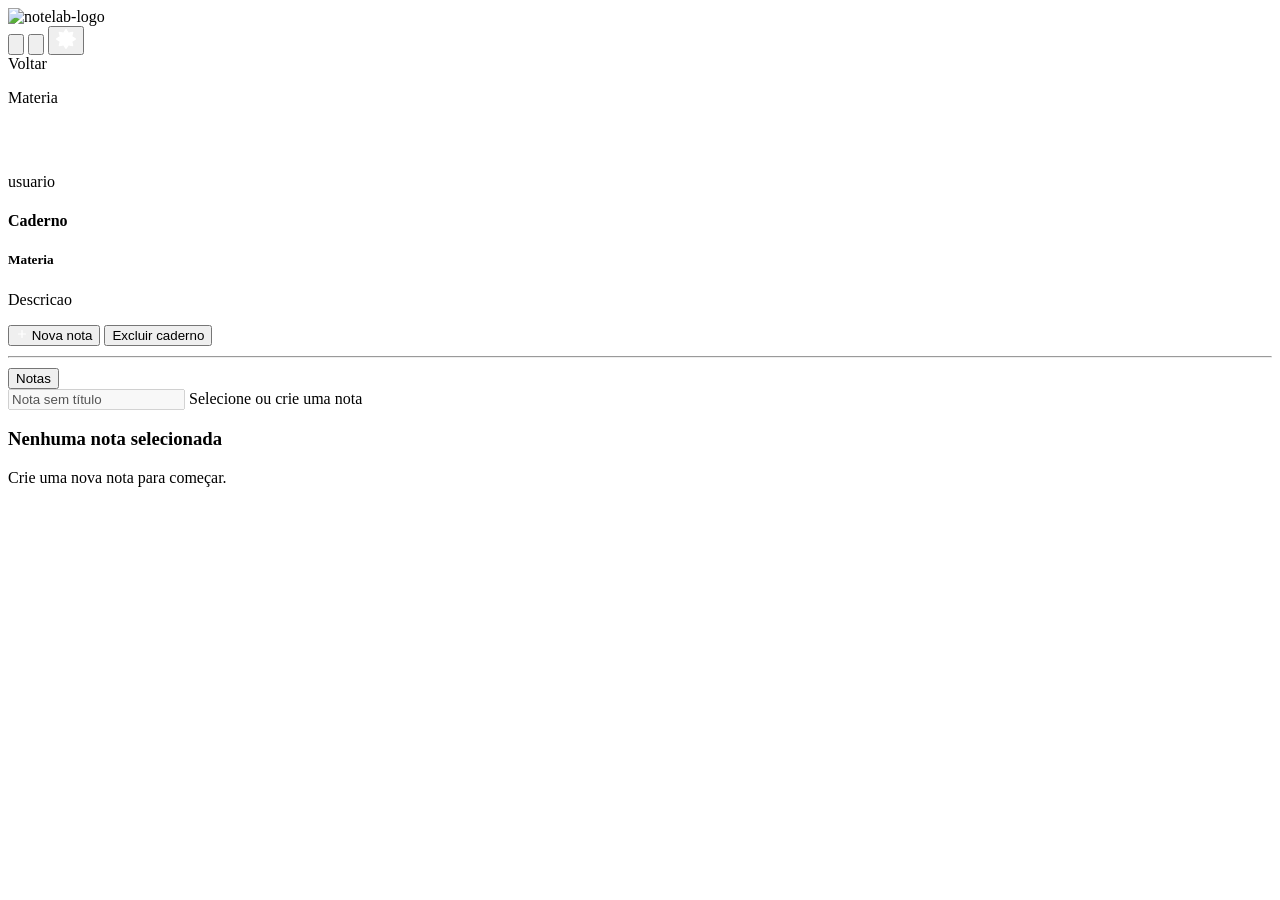
<file: backend/src/main/resources/templates/cadernoNotas.html>
<!DOCTYPE html>
<html lang="pt-br" xmlns:th="http://thymeleaf.org">

<head>
    <meta charset="UTF-8">
    <meta name="viewport" content="width=device-width, initial-scale=1.0">
    <link rel="stylesheet" th:href="@{/reset.css}">
    <link rel="stylesheet" th:href="@{/home.css}">
    <link rel="stylesheet" th:href="@{/homeCaderno.css}">
    <link rel="stylesheet" th:href="@{/cadernoNotas.css}">
    <title th:text="${caderno.name}">Caderno</title>
</head>

<body class="notesPage" th:attr="data-caderno-id=${caderno.id}">
<header>
    <div class="logo">
        <a th:href="@{/home}">
            <img th:src="@{/img/logo.png}" alt="notelab-logo" class="imagemLogo" style="height: 35px;">
        </a>
    </div>
    <div class="iconesNav">
        <button id="btnSidebar">
            <svg xmlns="http://www.w3.org/2000/svg" viewBox="0 0 256 256" fill="currentColor">
                <path d="M216,40H40A16,16,0,0,0,24,56V200a16,16,0,0,0,16,16H216a16,16,0,0,0,16-16V56A16,16,0,0,0,216,40Zm0,160H88V56H216V200Z"/>
            </svg>
        </button>
        <button id="btnDarkmode">
            <svg xmlns="http://www.w3.org/2000/svg" viewBox="0 0 640 640">
                <path d="M320 64C178.6 64 64 178.6 64 320C64 461.4 178.6 576 320 576C388.8 576 451.3 548.8 497.3 504.6C504.6 497.6 506.7 486.7 502.6 477.5C498.5 468.3 488.9 462.6 478.8 463.4C473.9 463.8 469 464 464 464C362.4 464 280 381.6 280 280C280 207.9 321.5 145.4 382.1 115.2C391.2 110.7 396.4 100.9 395.2 90.8C394 80.7 386.6 72.5 376.7 70.3C358.4 66.2 339.4 64 320 64z"/>
            </svg>
        </button>
        <button id="sunDarkmode" class="sunDarkmode">
            <svg width="20" height="20" viewBox="0 0 20 20" fill="none" xmlns="http://www.w3.org/2000/svg">
                <path d="M9.99826 0.00347103C10.2899 0.00347103 10.5641 0.156196 10.7134 0.40958L12.6402 3.62374L16.2784 2.71086C16.5631 2.64144 16.8651 2.72475 17.07 2.92954C17.2748 3.13433 17.3581 3.43978 17.2887 3.72093L16.3756 7.35509L19.5938 9.2815C19.8438 9.43075 20 9.70496 20 9.99653C20 10.2881 19.8473 10.5623 19.5938 10.7116L16.3756 12.6414L17.2887 16.2756C17.3581 16.5602 17.2748 16.8622 17.07 17.067C16.8651 17.2718 16.5596 17.3586 16.2784 17.2891L12.6436 16.3763L10.7169 19.5939C10.5676 19.8438 10.2934 20 10.0017 20C9.71012 20 9.43586 19.8473 9.28658 19.5939L7.35636 16.3763L3.72158 17.2891C3.4369 17.3586 3.13834 17.2753 2.93005 17.0705C2.72175 16.8657 2.63843 16.5602 2.70786 16.2756L3.61743 12.6414L0.402708 10.715C0.152751 10.5623 0 10.2916 0 10C0 9.70844 0.152751 9.43422 0.40618 9.28497L3.6209 7.35856L2.70786 3.72093C2.63843 3.43631 2.71828 2.1378 2.92658 2.92954C3.13487 2.72128 3.4369 2.64144 3.72158 2.71086L7.35636 3.62027L9.28311 0.406109L9.3456 0.315863C9.50182 0.118015 9.74136 0 9.99826 0V0.00347103Z" fill="white"/>
            </svg>
        </button>
    </div>
</header>

<main>
    <aside id="aside">
        <div class="barraDePesquisa">
            <a class="backLink" th:href="@{/matter/{id}(id=${matter.id})}">Voltar</a>
            <div class="matterPageTitle">
                <span class="corCardMateria" th:style="'background-color:' + ${matter.color}"></span>
                <p th:text="${matter.name}">Materia</p>
            </div>
        </div>
        <div class="profile">
            <svg width="30" height="30" viewBox="0 0 35 35" fill="none" xmlns="http://www.w3.org/2000/svg">
                <path d="M17.5 17.0625C21.1258 17.0625 24.0625 14.1258 24.0625 10.5C24.0625 6.87422 21.1258 3.9375 17.5 3.9375C13.8742 3.9375 10.9375 6.87422 10.9375 10.5C10.9375 14.1258 13.8742 17.0625 17.5 17.0625ZM15.8758 20.125C10.4891 20.125 6.125 24.4891 6.125 29.8758C6.125 30.7727 6.85234 31.5 7.74922 31.5H27.2508C28.1477 31.5 28.875 30.7727 28.875 29.8758C28.875 24.4891 24.5109 20.125 19.1242 20.125H15.8758Z"/>
            </svg>
            <p th:text="${username}">usuario</p>
        </div>
    </aside>

    <aside class="asideNotas" id="notesSidebar">
        <div class="containerHeader">
            <div class="titulo">
                <h4 th:text="${caderno.name}">Caderno</h4>
                <h5 th:text="${matter.name}">Materia</h5>
            </div>
            <p class="cadernoDescription" th:text="${caderno.description}">Descricao</p>
            <div class="btnDiv">
                <button class="btn btnNotas" id="btnNovaNota" type="button">
                    <svg xmlns="http://www.w3.org/2000/svg" viewBox="0 0 640 640" style="height: 12px; fill: #fff; margin: 0;">
                        <path d="M352 128C352 110.3 337.7 96 320 96C302.3 96 288 110.3 288 128L288 288L128 288C110.3 288 96 302.3 96 320C96 337.7 110.3 352 128 352L288 352L288 512C288 529.7 302.3 544 320 544C337.7 544 352 529.7 352 512L352 352L512 352C529.7 352 544 337.7 544 320C544 302.3 529.7 288 512 288L352 288L352 128z"/>
                    </svg>
                    Nova nota
                </button>
                <button class="deleteCadernoTextButton deleteCadernoButton" type="button" th:attr="data-caderno-id=${caderno.id}">
                    Excluir caderno
                </button>
            </div>
            <hr style="margin: 10px 0;">
            <div class="listaNotas" id="listaNotas"></div>
        </div>
    </aside>

    <div class="notesSidebarOverlay" id="notesSidebarOverlay" hidden></div>

    <section class="containerAberto">
        <button class="notesSidebarToggle" id="notesSidebarToggle" type="button" aria-controls="notesSidebar" aria-expanded="false">
            Notas
        </button>
        <div class="nota noteEditorShell">
            <div class="estilizacao">
                <span class="matterHeaderColor" th:style="'background-color:' + ${matter.color}"></span>
                <input id="noteTitle" class="noteTitleInput" type="text" value="Nota sem título" disabled>
                <span id="autosaveStatus" class="autosaveStatus">Selecione ou crie uma nota</span>
            </div>
            <p id="noteEditDate" class="noteEditDate" hidden></p>
            <div class="editorToolbar" aria-label="Ferramentas de edição" hidden>
                <button type="button" data-command="undo" title="Desfazer">↶</button>
                <button type="button" data-command="redo" title="Refazer">↷</button>
                <button type="button" data-command="bold" title="Negrito"><strong>B</strong></button>
                <button type="button" data-command="italic" title="Itálico"><em>I</em></button>
                <button type="button" data-command="formatBlock" data-value="h2" title="Título">H2</button>
                <button type="button" data-command="insertUnorderedList" title="Lista">•</button>
                <button type="button" data-command="insertOrderedList" title="Lista numerada">1.</button>
            </div>
            <div id="noteEditor" class="noteEditor" contenteditable="true" data-placeholder="Escreva sua nota..." hidden></div>
            <div id="emptyNotesState" class="emptyNotesState">
                <h3>Nenhuma nota selecionada</h3>
                <p>Crie uma nova nota para começar.</p>
            </div>
        </div>
    </section>
</main>

<script th:src="@{/script.js}" defer></script>
</body>
</html>
</file>
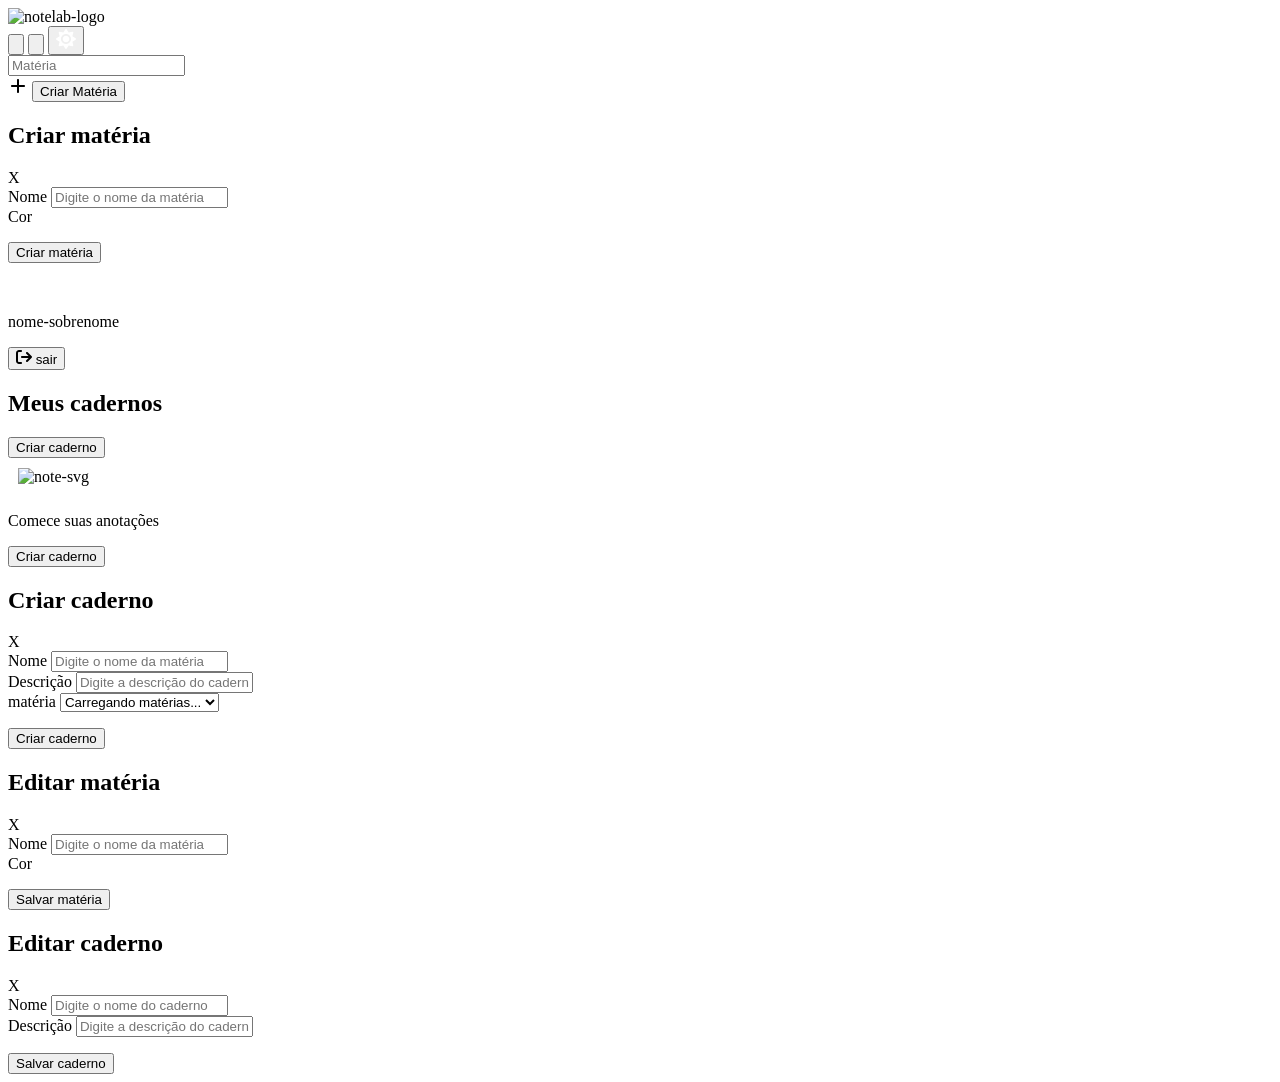
<file: backend/src/main/resources/templates/home.html>
<!DOCTYPE html>
<html lang="pt-br" xmlns:th="http://thymeleaf.org">

<head>
    <meta charset="UTF-8">
    <meta name="viewport" content="width=device-width, initial-scale=1.0">
    <link rel="stylesheet" th:href="@{/reset.css}">
    <link rel="stylesheet" th:href="@{/home.css}">
    <link rel="stylesheet" th:href="@{/homeCaderno.css}">
    <meta name="_csrf" th:content="${_csrf?.token}">
    <meta name="_csrf_header" th:content="${_csrf?.headerName}">
    <title>Home</title>
</head>
<body>
<header>
    <div class="logo">
        <img th:src="@{/img/logo.png}" alt="notelab-logo" class="imagemLogo" style="height: 35px;">
    </div>
    <div class="iconesNav">
        <button id="btnSidebar">
            <svg xmlns="http://www.w3.org/2000/svg" viewBox="0 0 256 256" fill="currentColor">
                <path
                        d="M216,40H40A16,16,0,0,0,24,56V200a16,16,0,0,0,16,16H216a16,16,0,0,0,16-16V56A16,16,0,0,0,216,40Zm0,160H88V56H216V200Z" />
            </svg>
        </button>



        <button id="btnDarkmode">
            <svg xmlns="http://www.w3.org/2000/svg" viewBox="0 0 640 640">
                <path
                        d="M320 64C178.6 64 64 178.6 64 320C64 461.4 178.6 576 320 576C388.8 576 451.3 548.8 497.3 504.6C504.6 497.6 506.7 486.7 502.6 477.5C498.5 468.3 488.9 462.6 478.8 463.4C473.9 463.8 469 464 464 464C362.4 464 280 381.6 280 280C280 207.9 321.5 145.4 382.1 115.2C391.2 110.7 396.4 100.9 395.2 90.8C394 80.7 386.6 72.5 376.7 70.3C358.4 66.2 339.4 64 320 64z" />
            </svg>
        </button>

        <button id="sunDarkmode" class="sunDarkmode">
            <svg width="20" height="20" viewBox="0 0 20 20" fill="none" xmlns="http://www.w3.org/2000/svg">
                <path
                        d="M9.99826 0.00347103C10.2899 0.00347103 10.5641 0.156196 10.7134 0.40958L12.6402 3.62374L16.2784 2.71086C16.5631 2.64144 16.8651 2.72475 17.07 2.92954C17.2748 3.13433 17.3581 3.43978 17.2887 3.72093L16.3756 7.35509L19.5938 9.2815C19.8438 9.43075 20 9.70496 20 9.99653C20 10.2881 19.8473 10.5623 19.5938 10.7116L16.3756 12.6414L17.2887 16.2756C17.3581 16.5602 17.2748 16.8622 17.07 17.067C16.8651 17.2718 16.5596 17.3586 16.2784 17.2891L12.6436 16.3763L10.7169 19.5939C10.5676 19.8438 10.2934 20 10.0017 20C9.71012 20 9.43586 19.8473 9.28658 19.5939L7.35636 16.3763L3.72158 17.2891C3.4369 17.3586 3.13834 17.2753 2.93005 17.0705C2.72175 16.8657 2.63843 16.5602 2.70786 16.2756L3.61743 12.6414L0.402708 10.715C0.152751 10.5623 0 10.2916 0 10C0 9.70844 0.152751 9.43422 0.40618 9.28497L3.6209 7.35856L2.70786 3.72093C2.63843 3.43631 2.71828 3.1378 2.92658 2.92954C3.13487 2.72128 3.4369 2.64144 3.72158 2.71086L7.35636 3.62027L9.28311 0.406109L9.3456 0.315863C9.50182 0.118015 9.74136 0 9.99826 0V0.00347103ZM9.99826 5.00174C7.23833 5.00174 4.99913 7.24054 4.99913 10C4.99913 12.7595 7.23833 14.9983 9.99826 14.9983C12.7582 14.9983 14.9974 12.7595 14.9974 10C14.9974 7.24054 12.7582 5.00174 9.99826 5.00174ZM9.99826 13.3322C8.15831 13.3322 6.66551 11.8396 6.66551 10C6.66551 8.16036 8.15831 6.66782 9.99826 6.66782C11.8382 6.66782 13.331 8.16036 13.331 10C13.331 11.8396 11.8382 13.3322 9.99826 13.3322Z"
                        fill="white" />
            </svg>
        </button>
    </div>
</header>
<main>
    <aside id="aside">
        <div class="barraDePesquisa">
            <div class="search">
                <input id="busca" type="text" placeholder="Matéria">
            </div>

            <div class="CriarMateria">
                <svg xmlns="http://www.w3.org/2000/svg" viewBox="0 0 640 640" data-modal="modalMateria"
                     class="openModal" style="height: 20px;">
                    <path
                            d="M352 128C352 110.3 337.7 96 320 96C302.3 96 288 110.3 288 128L288 288L128 288C110.3 288 96 302.3 96 320C96 337.7 110.3 352 128 352L288 352L288 512C288 529.7 302.3 544 320 544C337.7 544 352 529.7 352 512L352 352L512 352C529.7 352 544 337.7 544 320C544 302.3 529.7 288 512 288L352 288L352 128z" />
                </svg>
                <button data-modal="modalMateria" class="openModal btnMateria">
                    Criar Matéria
                </button>

                <!-- modal matéria -->

                <div id="modalMateria" class="modal">

                    <div class="modalContent">
                        <div class="modalHeader">
                            <h2>Criar matéria</h2>
                            <span class="close">X</span>

                        </div>

                        <div class="containerInput">
                            <label for="nomeMateria">Nome</label>
                            <input id="nomeMateria" type="text" placeholder="Digite o nome da matéria">
                        </div>

                        <div>
                            <label>Cor</label>
                            <div class="containerCores">
                                <span class="cores is-selected" data-color="#F43545" style="background-color: #F43545;"> </span>
                                <span class="cores" data-color="#FA8901" style="background-color: #FA8901;"> </span>
                                <span class="cores" data-color="#FAD717" style="background-color: #FAD717;"> </span>
                                <span class="cores" data-color="#00BA71" style="background-color: #00BA71;"> </span>
                                <span class="cores" data-color="#00C2DE" style="background-color: #00C2DE;"> </span>
                                <span class="cores" data-color="#00418D" style="background-color: #00418D;"> </span>
                                <span class="cores" data-color="#5F2879" style="background-color: #5F2879;"> </span>
                            </div>
                        </div>
                        <p class="formFeedback" data-feedback="matter"></p>
                        <button class="btn btnCriarMateria" type="button">Criar matéria</button>
                    </div>

                </div>
            </div>

            <div class="materias" id="listaMaterias"></div>

        </div>

        <div class="profile openModal" data-modal="modalPerfil">
            <svg width="30" height="30" viewBox="0 0 35 35" fill="none" xmlns="http://www.w3.org/2000/svg">
                <path
                        d="M17.5 17.0625C21.1258 17.0625 24.0625 14.1258 24.0625 10.5C24.0625 6.87422 21.1258 3.9375 17.5 3.9375C13.8742 3.9375 10.9375 6.87422 10.9375 10.5C10.9375 14.1258 13.8742 17.0625 17.5 17.0625ZM15.8758 20.125C10.4891 20.125 6.125 24.4891 6.125 29.8758C6.125 30.7727 6.85234 31.5 7.74922 31.5H27.2508C28.1477 31.5 28.875 30.7727 28.875 29.8758C28.875 24.4891 24.5109 20.125 19.1242 20.125H15.8758Z" />
            </svg>
            <p th:text="${username}">nome-sobrenome</p>
        </div>



        <!-- modal perfil -->

        <div id="modalPerfil" class="modalPerfil modal">
            <div class="modalSair">
                <form th:action="@{/logout}" method="post">
                    <button type="submit">
                        <svg width="16" height="14" viewBox="0 0 16 14" fill="#0000000" xmlns="http://www.w3.org/2000/svg">
                            <path
                                    d="M5.00024 2C5.5534 2 6.00029 1.55313 6.00029 1C6.00029 0.446875 5.5534 0 5.00024 0H3.00015C1.34382 0 0 1.34375 0 3V11C0 12.6562 1.34382 14 3.00015 14H5.00024C5.5534 14 6.00029 13.5531 6.00029 13C6.00029 12.4469 5.5534 12 5.00024 12H3.00015C2.44699 12 2.0001 11.5531 2.0001 11V3C2.0001 2.44687 2.44699 2 3.00015 2H5.00024ZM15.707 7.70625C16.0977 7.31563 16.0977 6.68125 15.707 6.29062L11.7068 2.29063C11.3162 1.9 10.6818 1.9 10.2911 2.29063C9.90048 2.68125 9.90048 3.31563 10.2911 3.70625L12.585 6H6.00029C5.44714 6 5.00024 6.44687 5.00024 7C5.00024 7.55313 5.44714 8 6.00029 8H12.585L10.2911 10.2937C9.90048 10.6844 9.90048 11.3188 10.2911 11.7094C10.6818 12.1 11.3162 12.1 11.7068 11.7094L15.707 7.70938V7.70625Z"
                                    fill="black" />
                        </svg>
                        sair
                    </button>
                </form>
            </div>
        </div>

    </aside>

    <section class="fullOpen">
        <div class="containerCaderno">
            <h2>Meus cadernos</h2>
            <div class="btnDiv">
                <button data-modal="modalCaderno" class="btn criarCaderno openModal" type="submit">Criar
                    caderno</button>
            </div>
        </div>
        <div class="ContainerCriarNota">
            <div class="criarNota">
                <img th:src="@{/img/book.svg}" alt="note-svg" style="height: 70px; margin: 10px;">
                <p>Comece suas anotações</p>
                <div class="btnDiv">
                    <button data-modal="modalCaderno" class="btn criarCaderno openModal" type="submit">Criar
                        caderno</button>
                </div>
            </div>
        </div>

        <div class="ContainerListaCaderno" id="listaCadernos" hidden></div>

        <!-- Modal caderno -->
        <div class="modal" id="modalCaderno">
            <div class="modalContentCaderno">
                <div class="modalHeader">
                    <h2>Criar caderno</h2>
                    <span class="close">X</span>
                </div>
                <div class="containerInput">
                    <label for="nomeCaderno">Nome</label>
                    <input id="nomeCaderno" type="text" placeholder="Digite o nome da matéria">
                </div>
                <div class="containerInput">
                    <label for="descricaoCaderno">Descrição</label>
                    <input id="descricaoCaderno" type="text" placeholder="Digite a descrição do caderno">
                </div>
                <div class="containerInput">
                    <label for="materias">matéria</label>
                    <select id="materias" name="">
                        <option value="">Carregando matérias...</option>
                    </select>
                </div>
                <p class="formFeedback" data-feedback="caderno"></p>
                <button class="btn criarCaderno btnCriarCaderno" type="button">Criar caderno</button>
            </div>
        </div>

        <div class="modal" id="modalEditarMateria">
            <div class="modalContent">
                <div class="modalHeader">
                    <h2>Editar matéria</h2>
                    <span class="close">X</span>
                </div>
                <div class="containerInput">
                    <label for="nomeEditarMateria">Nome</label>
                    <input id="nomeEditarMateria" type="text" placeholder="Digite o nome da matéria">
                </div>
                <div>
                    <label>Cor</label>
                    <div class="containerCores editMatterColors">
                        <span class="cores" data-edit-matter-color="#F43545" style="background-color: #F43545;"> </span>
                        <span class="cores" data-edit-matter-color="#FA8901" style="background-color: #FA8901;"> </span>
                        <span class="cores" data-edit-matter-color="#FAD717" style="background-color: #FAD717;"> </span>
                        <span class="cores" data-edit-matter-color="#00BA71" style="background-color: #00BA71;"> </span>
                        <span class="cores" data-edit-matter-color="#00C2DE" style="background-color: #00C2DE;"> </span>
                        <span class="cores" data-edit-matter-color="#00418D" style="background-color: #00418D;"> </span>
                        <span class="cores" data-edit-matter-color="#5F2879" style="background-color: #5F2879;"> </span>
                    </div>
                </div>
                <p class="formFeedback" data-feedback="editMatter"></p>
                <button class="btn btnSalvarMateria" type="button">Salvar matéria</button>
            </div>
        </div>

        <div class="modal" id="modalEditarCaderno">
            <div class="modalContentCaderno">
                <div class="modalHeader">
                    <h2>Editar caderno</h2>
                    <span class="close">X</span>
                </div>
                <div class="containerInput">
                    <label for="nomeEditarCaderno">Nome</label>
                    <input id="nomeEditarCaderno" type="text" placeholder="Digite o nome do caderno">
                </div>
                <div class="containerInput">
                    <label for="descricaoEditarCaderno">Descrição</label>
                    <input id="descricaoEditarCaderno" type="text" placeholder="Digite a descrição do caderno">
                </div>
                <p class="formFeedback" data-feedback="editCaderno"></p>
                <button class="btn btnSalvarCaderno" type="button">Salvar caderno</button>
            </div>
        </div>

    </section>
</main>
<script th:src="@{/script.js}" defer></script>
</body>

</html>
</file>
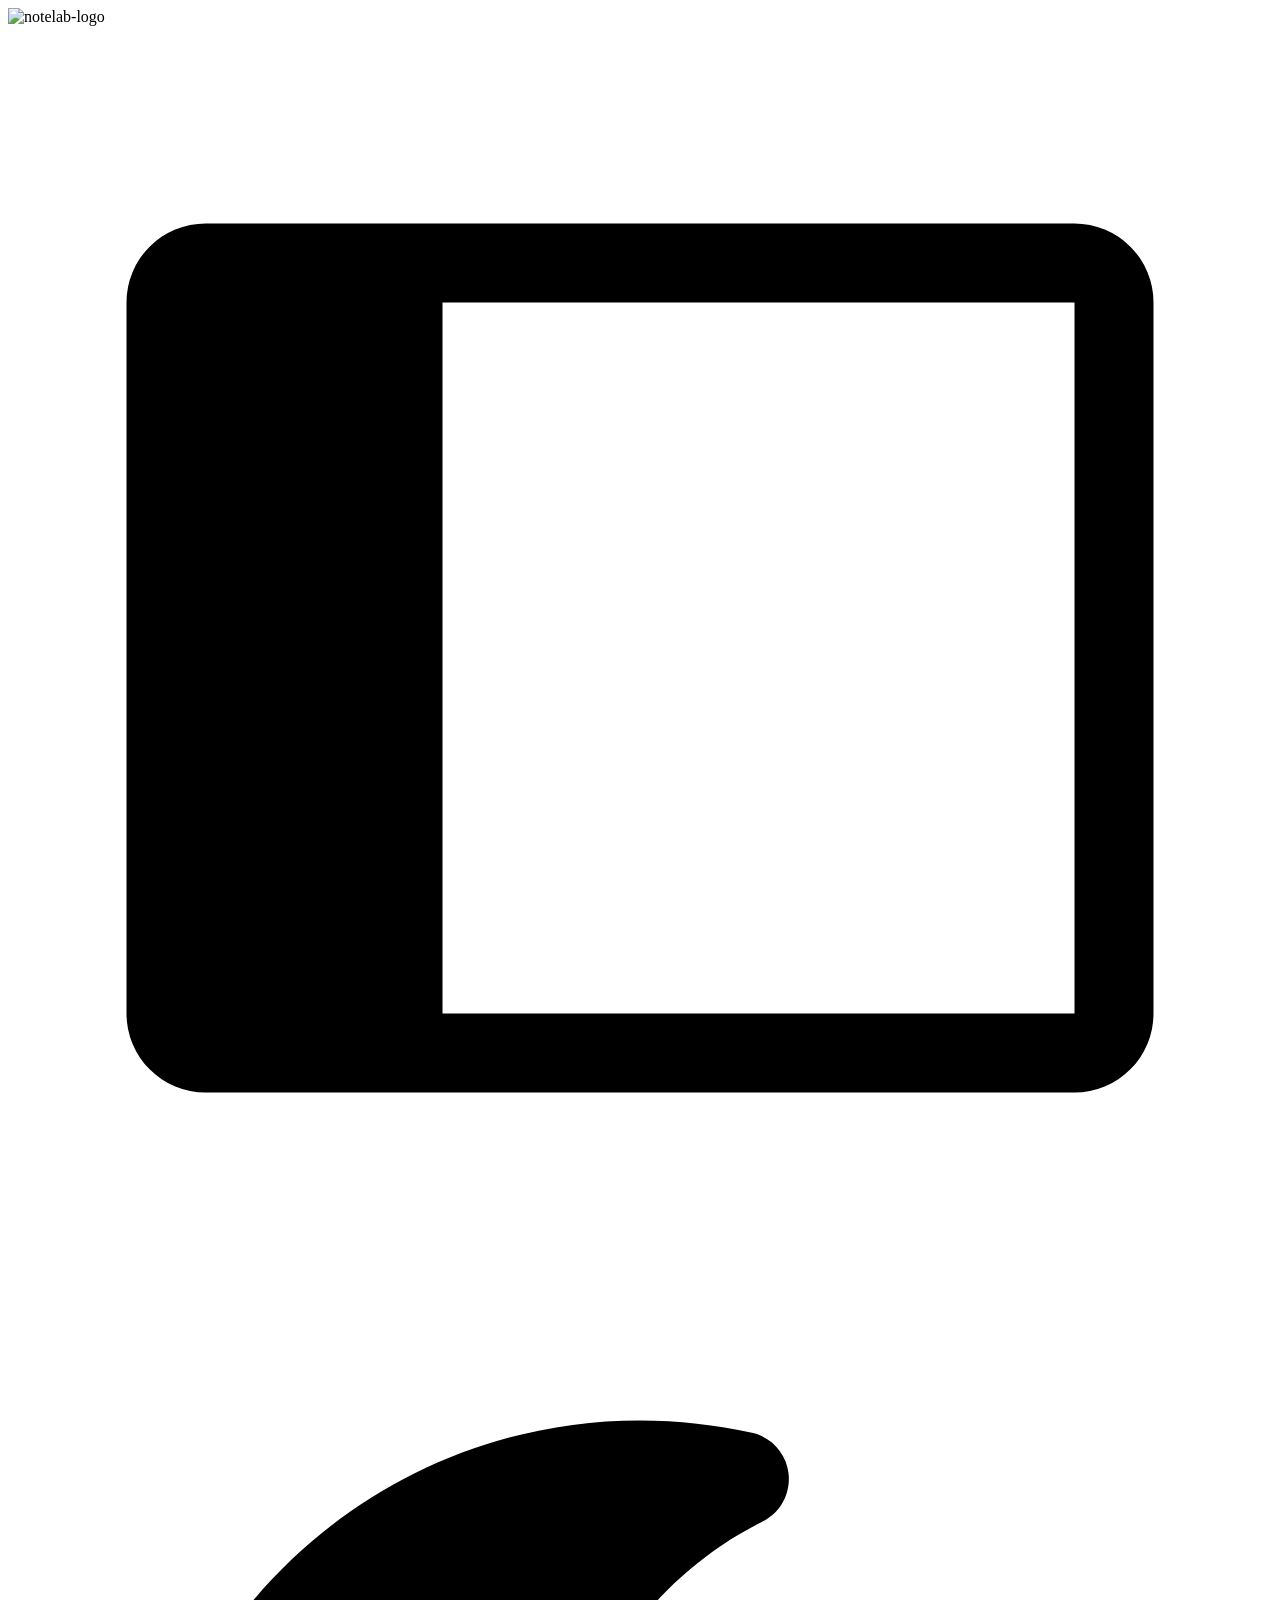
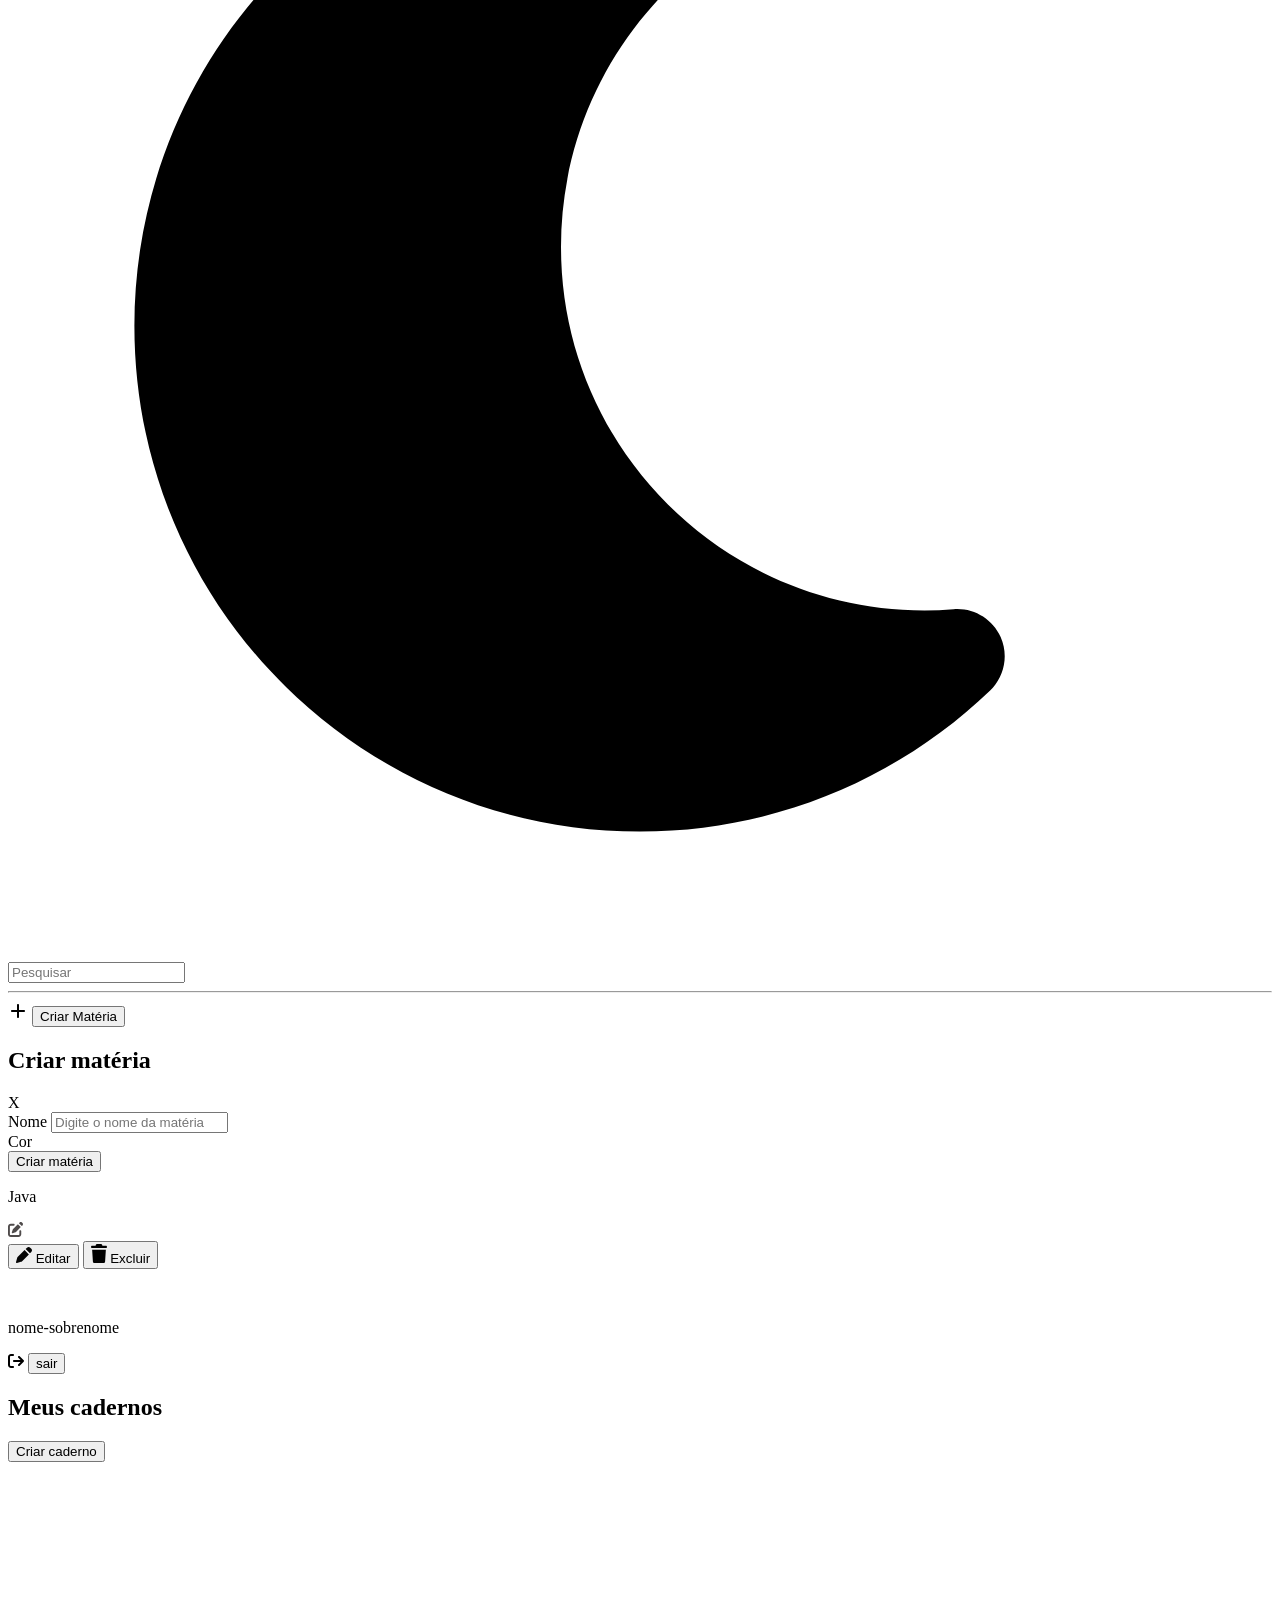
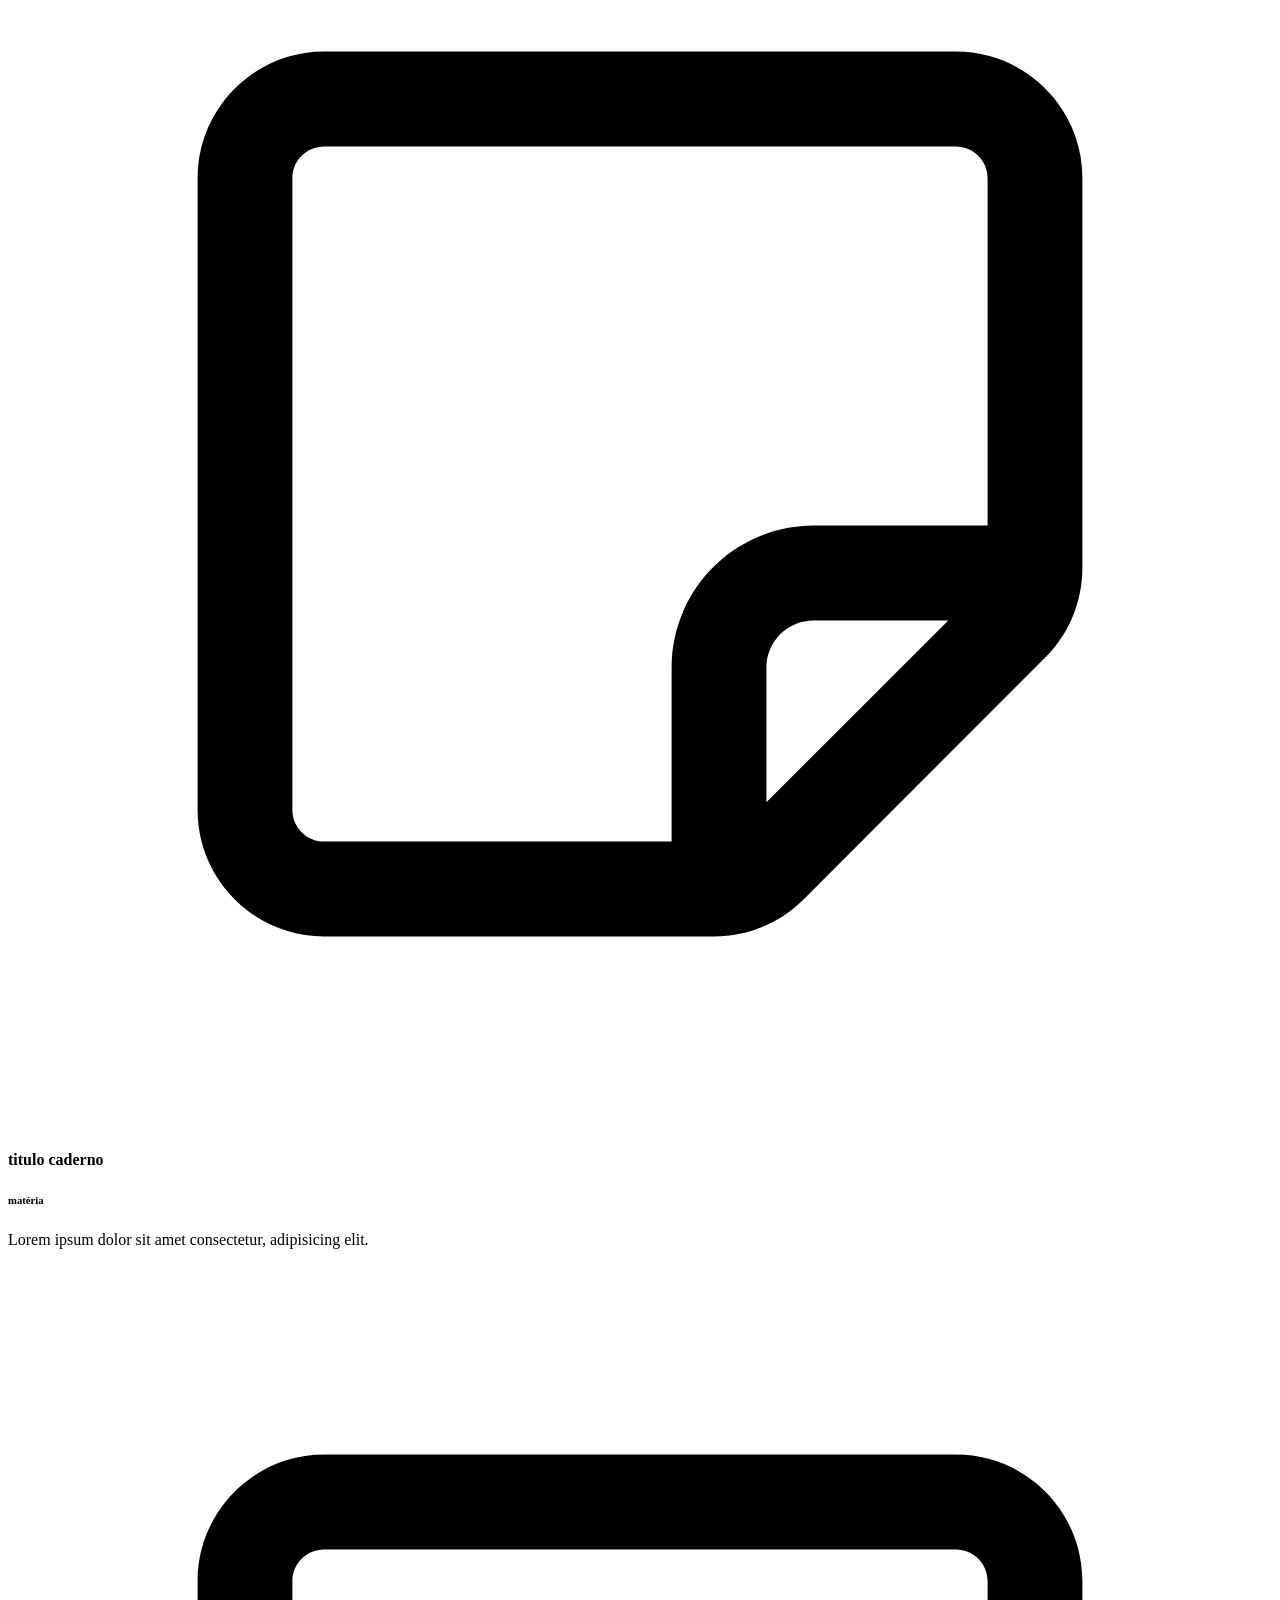
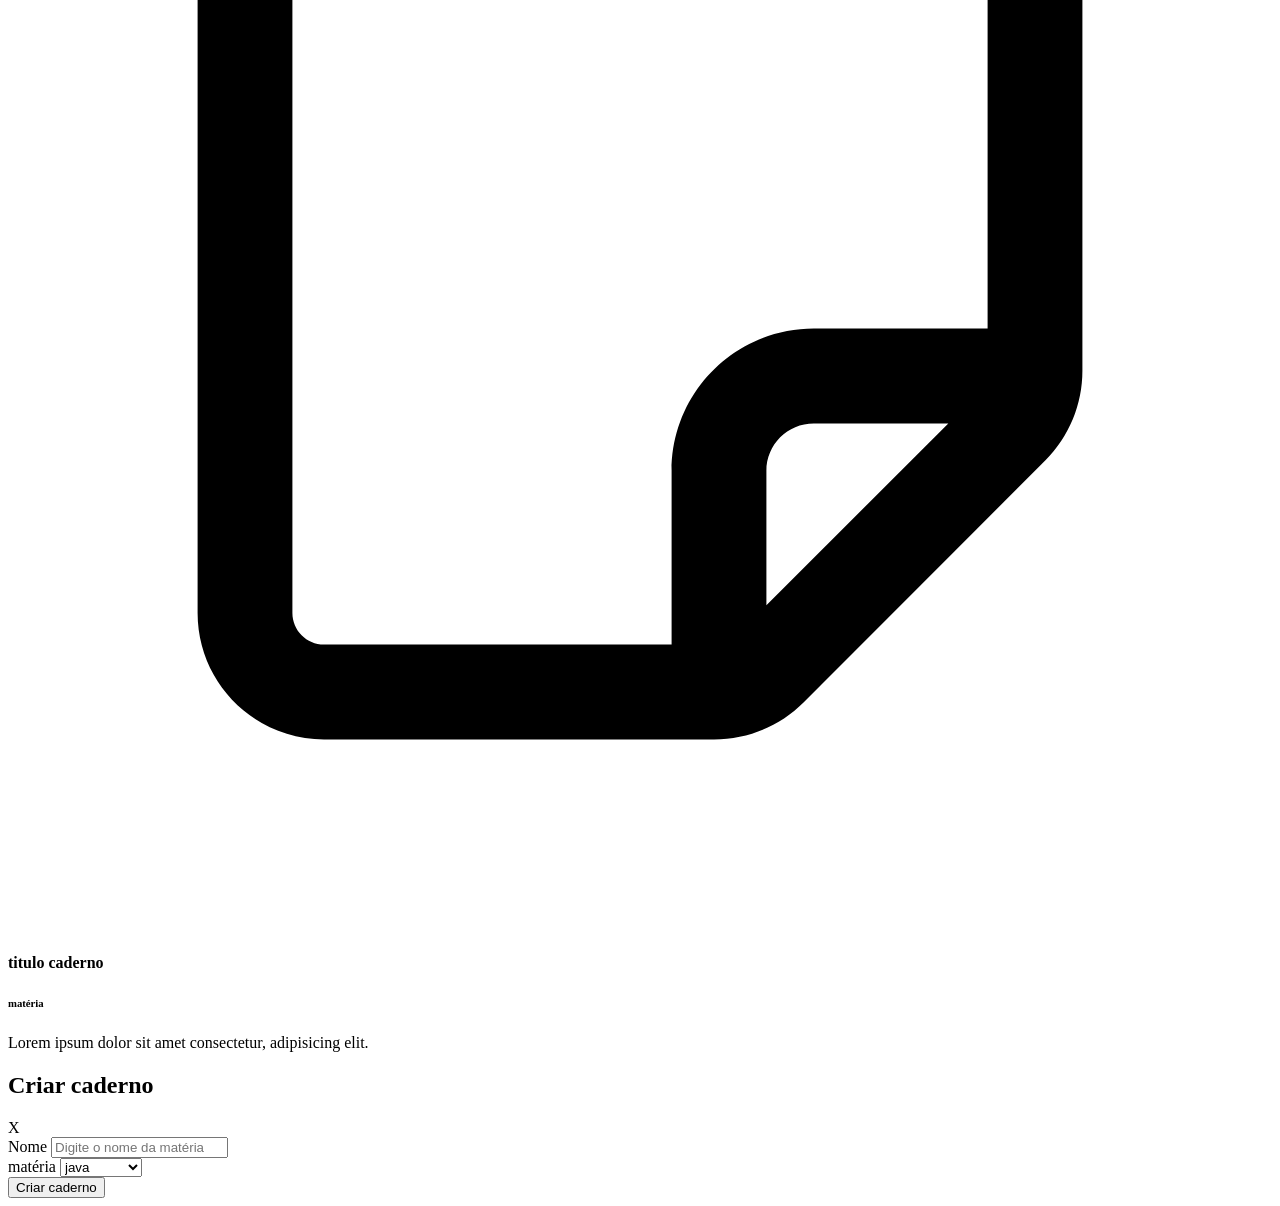
<file: backend/src/main/resources/templates/homeCaderno.html>
<!DOCTYPE html>
<html lang="pt-br" xmlns:th="http://thymeleaf.org">

<head>
    <meta charset="UTF-8">
    <meta name="viewport" content="width=device-width, initial-scale=1.0">
    <link rel="stylesheet" th:href="@{/reset.css}">
    <link rel="stylesheet" th:href="@{/home.css}">
    <link rel="stylesheet" th:href="@{/homeCaderno.css}">
    <title>Cadernos</title>
    <script>

    </script>
</head>

<body>
<header>
    <div class="logo">
        <img th:src="@{/img/logo.png}"  alt="notelab-logo">
    </div>
    <div class="iconesNav">
        <svg xmlns="http://www.w3.org/2000/svg" viewBox="0 0 256 256" fill="currentColor" id="btnSidebar">
            <path
                    d="M216,40H40A16,16,0,0,0,24,56V200a16,16,0,0,0,16,16H216a16,16,0,0,0,16-16V56A16,16,0,0,0,216,40Zm0,160H88V56H216V200Z" />
        </svg>

        <svg xmlns="http://www.w3.org/2000/svg" viewBox="0 0 640 640" id="btnDarkmode">
            <path
                    d="M320 64C178.6 64 64 178.6 64 320C64 461.4 178.6 576 320 576C388.8 576 451.3 548.8 497.3 504.6C504.6 497.6 506.7 486.7 502.6 477.5C498.5 468.3 488.9 462.6 478.8 463.4C473.9 463.8 469 464 464 464C362.4 464 280 381.6 280 280C280 207.9 321.5 145.4 382.1 115.2C391.2 110.7 396.4 100.9 395.2 90.8C394 80.7 386.6 72.5 376.7 70.3C358.4 66.2 339.4 64 320 64z" />
        </svg>
        <svg width="20" height="20" viewBox="0 0 20 20" fill="none" xmlns="http://www.w3.org/2000/svg"id="sunDarkmode" style="display: none;">
            <path
                    d="M9.99826 0.00347103C10.2899 0.00347103 10.5641 0.156196 10.7134 0.40958L12.6402 3.62374L16.2784 2.71086C16.5631 2.64144 16.8651 2.72475 17.07 2.92954C17.2748 3.13433 17.3581 3.43978 17.2887 3.72093L16.3756 7.35509L19.5938 9.2815C19.8438 9.43075 20 9.70496 20 9.99653C20 10.2881 19.8473 10.5623 19.5938 10.7116L16.3756 12.6414L17.2887 16.2756C17.3581 16.5602 17.2748 16.8622 17.07 17.067C16.8651 17.2718 16.5596 17.3586 16.2784 17.2891L12.6436 16.3763L10.7169 19.5939C10.5676 19.8438 10.2934 20 10.0017 20C9.71012 20 9.43586 19.8473 9.28658 19.5939L7.35636 16.3763L3.72158 17.2891C3.4369 17.3586 3.13834 17.2753 2.93005 17.0705C2.72175 16.8657 2.63843 16.5602 2.70786 16.2756L3.61743 12.6414L0.402708 10.715C0.152751 10.5623 0 10.2916 0 10C0 9.70844 0.152751 9.43422 0.40618 9.28497L3.6209 7.35856L2.70786 3.72093C2.63843 3.43631 2.71828 3.1378 2.92658 2.92954C3.13487 2.72128 3.4369 2.64144 3.72158 2.71086L7.35636 3.62027L9.28311 0.406109L9.3456 0.315863C9.50182 0.118015 9.74136 0 9.99826 0V0.00347103ZM9.99826 5.00174C7.23833 5.00174 4.99913 7.24054 4.99913 10C4.99913 12.7595 7.23833 14.9983 9.99826 14.9983C12.7582 14.9983 14.9974 12.7595 14.9974 10C14.9974 7.24054 12.7582 5.00174 9.99826 5.00174ZM9.99826 13.3322C8.15831 13.3322 6.66551 11.8396 6.66551 10C6.66551 8.16036 8.15831 6.66782 9.99826 6.66782C11.8382 6.66782 13.331 8.16036 13.331 10C13.331 11.8396 11.8382 13.3322 9.99826 13.3322Z"
                    fill="white" />
        </svg>
    </div>
</header>
<main>
    <aside id="aside">
        <div class="barraDePesquisa">
            <div class="search">
                <input id="busca" type="text" placeholder="Pesquisar">
            </div>

            <hr>

            <div class="CriarMateria ">
                <svg xmlns="http://www.w3.org/2000/svg" viewBox="0 0 640 640" data-modal="modalMateria"
                     class="openModal" style="height: 20px;">
                    <path
                            d="M352 128C352 110.3 337.7 96 320 96C302.3 96 288 110.3 288 128L288 288L128 288C110.3 288 96 302.3 96 320C96 337.7 110.3 352 128 352L288 352L288 512C288 529.7 302.3 544 320 544C337.7 544 352 529.7 352 512L352 352L512 352C529.7 352 544 337.7 544 320C544 302.3 529.7 288 512 288L352 288L352 128z" />
                </svg>
                <button data-modal="modalMateria" class="openModal btnMateria">
                    Criar Matéria
                </button>

                <!-- modal criar matéria -->

                <div id="modalMateria" class="modal">

                    <div class="modalContent">
                        <div class="modalHeader">
                            <h2>Criar matéria</h2>
                            <span class="close">X</span>

                        </div>

                        <div class="containerInput">
                            <label for="nomeMateria">Nome</label>
                            <input id="nomeMateria" type="text" placeholder="Digite o nome da matéria">
                        </div>

                        <div>
                            <label >Cor</label>
                            <div class="containerCores">
                                <sapn class="cores" style="background-color: #F43545;"> </sapn>
                                <sapn class="cores" style="background-color: #FA8901;"> </sapn>
                                <sapn class="cores" style="background-color: #FAD717;"> </sapn>
                                <sapn class="cores" style="background-color: #00BA71;"> </sapn>
                                <sapn class="cores" style="background-color: #00C2DE;"> </sapn>
                                <sapn class="cores" style="background-color: #00418D;"> </sapn>
                                <sapn class="cores" style="background-color: #5F2879;"> </sapn>
                            </div>
                        </div>
                        <button class="btn btnCriarMateria">Criar matéria</button>
                    </div>

                </div>
            </div>

            <div class="materias">
                <div class="cardMateria">
                    <div class="infoCard">
                        <span class="corCardMateria"></span>
                        <p>Java</p>
                    </div>
                    <svg width="15" height="15" viewBox="0 0 15 15"  xmlns="http://www.w3.org/2000/svg" class="openModal" data-modal="modalEditar">
                        <path
                                d="M13.9602 0.48621C13.312 -0.16207 12.264 -0.16207 11.6158 0.48621L10.8935 1.2085L13.7915 4.10652L14.5138 3.38423C15.1621 2.73595 15.1621 1.68805 14.5138 1.03977L13.9602 0.48621ZM5.10336 6.99862C4.92279 7.17919 4.78366 7.4012 4.70373 7.6469L3.82752 10.2755C3.74167 10.5301 3.80976 10.8113 3.99921 11.0037C4.18866 11.1962 4.46988 11.2613 4.72742 11.1754L7.35606 10.2992C7.5988 10.2193 7.82081 10.0802 8.00434 9.8996L12.788 5.11002L9.88998 2.212L5.10336 6.99862ZM2.84178 1.73837C1.27288 1.73837 0 3.01125 0 4.58015V12.1582C0 13.7271 1.27288 15 2.84178 15H10.4199C11.9888 15 13.2616 13.7271 13.2616 12.1582V9.31644C13.2616 8.79249 12.8383 8.36918 12.3144 8.36918C11.7904 8.36918 11.3671 8.79249 11.3671 9.31644V12.1582C11.3671 12.6822 10.9438 13.1055 10.4199 13.1055H2.84178C2.31783 13.1055 1.89452 12.6822 1.89452 12.1582V4.58015C1.89452 4.05619 2.31783 3.63289 2.84178 3.63289H5.68356C6.20751 3.63289 6.63082 3.20958 6.63082 2.68563C6.63082 2.16168 6.20751 1.73837 5.68356 1.73837H2.84178Z"
                                fill="#4F4B4B" />
                    </svg>
                </div>

                <!-- modal editar/excluir matérias -->

                <div id="modalEditar" class="modalEditar">
                    <div>
                        <button class="btnEditar">
                            <svg width="16" height="16" viewBox="0 0 16 16" fill="none"
                                 xmlns="http://www.w3.org/2000/svg">
                                <path
                                        d="M11.0279 0.662423L9.62467 2.06539L13.9343 6.37426L15.3375 4.9713C15.7625 4.54947 16 3.97454 16 3.37461C16 2.77468 15.7625 2.19974 15.3375 1.77792L14.2218 0.662423C13.7999 0.237472 13.2249 0 12.6248 0C12.0248 0 11.4498 0.237472 11.0279 0.662423ZM8.56524 3.12464L1.8399 9.84573C1.50551 10.1801 1.26174 10.5988 1.13361 11.055L0.0273065 15.0483C-0.0445722 15.3076 0.0273064 15.5888 0.221066 15.7794C0.414826 15.97 0.692966 16.045 0.952354 15.9731L4.94631 14.8639C5.40258 14.7358 5.81823 14.4952 6.15575 14.1577L12.8748 7.43351L8.56524 3.12464Z"
                                        fill="#040404" />
                            </svg>
                            Editar
                        </button>
                        <button class="btnEditar">
                            <svg width="16" height="19" viewBox="0 0 16 19" fill="none"
                                 xmlns="http://www.w3.org/2000/svg">
                                <path
                                        d="M4.88214 0.788068L4.57143 1.72727H1.14286C0.510714 1.72727 0 2.24186 0 2.87879C0 3.51572 0.510714 4.0303 1.14286 4.0303H14.8571C15.4893 4.0303 16 3.51572 16 2.87879C16 2.24186 15.4893 1.72727 14.8571 1.72727H11.4286L11.1179 0.788068C10.9607 0.316667 10.525 0 10.0321 0H5.96786C5.475 0 5.03929 0.316667 4.88214 0.788068ZM14.8571 5.75758H1.14286L1.89643 17.3843C1.95357 18.2947 2.70357 19 3.60714 19H12.3929C13.2964 19 14.0464 18.2947 14.1036 17.3843L14.8571 5.75758Z"
                                        fill="black" />
                            </svg>
                            Excluir
                        </button>
                    </div>
                </div>

            </div>
        </div>

        <div class="profile openModal" data-modal="modalPerfil">
            <svg width="30" height="30" viewBox="0 0 35 35" fill="none" xmlns="http://www.w3.org/2000/svg">
                <path
                        d="M17.5 17.0625C21.1258 17.0625 24.0625 14.1258 24.0625 10.5C24.0625 6.87422 21.1258 3.9375 17.5 3.9375C13.8742 3.9375 10.9375 6.87422 10.9375 10.5C10.9375 14.1258 13.8742 17.0625 17.5 17.0625ZM15.8758 20.125C10.4891 20.125 6.125 24.4891 6.125 29.8758C6.125 30.7727 6.85234 31.5 7.74922 31.5H27.2508C28.1477 31.5 28.875 30.7727 28.875 29.8758C28.875 24.4891 24.5109 20.125 19.1242 20.125H15.8758Z" />
            </svg>
            <p>nome-sobrenome</p>
        </div>

        <!-- modal perfil -->

        <div id="modalPerfil" class="modalPerfil modal">
            <div class="modalSair">
                <svg width="16" height="14" viewBox="0 0 16 14" fill="#0000000" xmlns="http://www.w3.org/2000/svg">
                    <path
                            d="M5.00024 2C5.5534 2 6.00029 1.55313 6.00029 1C6.00029 0.446875 5.5534 0 5.00024 0H3.00015C1.34382 0 0 1.34375 0 3V11C0 12.6562 1.34382 14 3.00015 14H5.00024C5.5534 14 6.00029 13.5531 6.00029 13C6.00029 12.4469 5.5534 12 5.00024 12H3.00015C2.44699 12 2.0001 11.5531 2.0001 11V3C2.0001 2.44687 2.44699 2 3.00015 2H5.00024ZM15.707 7.70625C16.0977 7.31563 16.0977 6.68125 15.707 6.29062L11.7068 2.29063C11.3162 1.9 10.6818 1.9 10.2911 2.29063C9.90048 2.68125 9.90048 3.31563 10.2911 3.70625L12.585 6H6.00029C5.44714 6 5.00024 6.44687 5.00024 7C5.00024 7.55313 5.44714 8 6.00029 8H12.585L10.2911 10.2937C9.90048 10.6844 9.90048 11.3188 10.2911 11.7094C10.6818 12.1 11.3162 12.1 11.7068 11.7094L15.707 7.70938V7.70625Z"
                            fill="black" />
                </svg>
                <button>sair</button>
            </div>
        </div>

    </aside>

    <section>
        <div class="containerCaderno">
            <h2>Meus cadernos</h2>
            <div class="btnDiv">
                <button data-modal="modalCaderno" class="btn criarCaderno openModal" type="submit">Criar
                    caderno</button>
            </div>
        </div>

        <div class="ContainerListaCaderno">
            <div class="cardCaderno">
                <div class="tituloCaderno">
                        <span><svg xmlns="http://www.w3.org/2000/svg" viewBox="0 0 640 640">
                                <path
                                        d="M336 496L160 496C151.2 496 144 488.8 144 480L144 160C144 151.2 151.2 144 160 144L480 144C488.8 144 496 151.2 496 160L496 336L408 336C368.2 336 336 368.2 336 408L336 496zM476.1 384L384 476.1L384 408C384 394.7 394.7 384 408 384L476.1 384zM96 480C96 515.3 124.7 544 160 544L357.5 544C374.5 544 390.8 537.3 402.8 525.3L525.3 402.7C537.3 390.7 544 374.4 544 357.4L544 160C544 124.7 515.3 96 480 96L160 96C124.7 96 96 124.7 96 160L96 480z" />
                            </svg></span>
                    <div>
                        <h4>titulo caderno</h4>
                        <h6>matéria</h6>
                    </div>
                </div>
                <p>Lorem ipsum dolor sit amet consectetur, adipisicing elit.</p>
            </div>

            <div class="cardCaderno">
                <div class="tituloCaderno">
                        <span><svg xmlns="http://www.w3.org/2000/svg" viewBox="0 0 640 640">
                                <path
                                        d="M336 496L160 496C151.2 496 144 488.8 144 480L144 160C144 151.2 151.2 144 160 144L480 144C488.8 144 496 151.2 496 160L496 336L408 336C368.2 336 336 368.2 336 408L336 496zM476.1 384L384 476.1L384 408C384 394.7 394.7 384 408 384L476.1 384zM96 480C96 515.3 124.7 544 160 544L357.5 544C374.5 544 390.8 537.3 402.8 525.3L525.3 402.7C537.3 390.7 544 374.4 544 357.4L544 160C544 124.7 515.3 96 480 96L160 96C124.7 96 96 124.7 96 160L96 480z" />
                            </svg></span>
                    <div>
                        <h4>titulo caderno</h4>
                        <h6>matéria</h6>
                    </div>
                </div>
                <p>Lorem ipsum dolor sit amet consectetur, adipisicing elit.</p>
            </div>

        </div>

        <!-- Modal caderno -->
        <div class="modal" id="modalCaderno">
            <div class="modalContentCaderno">
                <div class="modalHeader">
                    <h2>Criar caderno</h2>
                    <span class="close">X</span>
                </div>
                <div class="containerInput">
                    <label for="nomeCaderno">Nome</label>
                    <input id="nomeCaderno" type="text" placeholder="Digite o nome da matéria">
                </div>
                <div class="containerInput">
                    <label for="materias">matéria</label>
                    <select id="materias" name="">
                        <option value="">java</option>
                        <option value="">Javascript</option>
                    </select>
                </div>
                <button class="btn criarCaderno ">Criar caderno</button>
            </div>
        </div>

    </section>
</main>
<script th:src="@{/script.js}" defer></script>
</body>
</html>
</file>
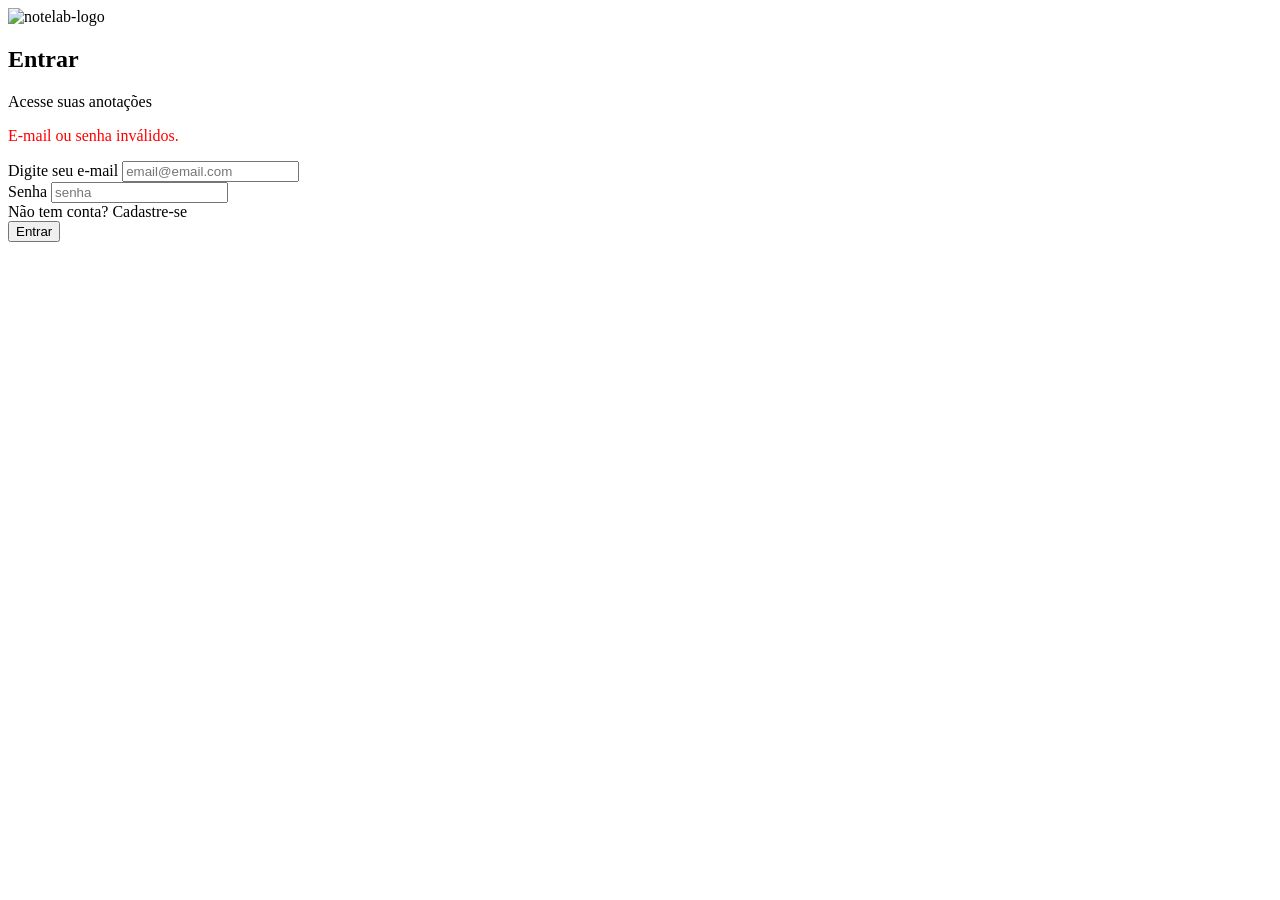
<file: backend/src/main/resources/templates/login.html>
<!DOCTYPE html>
<html lang="pt-br" xmlns:th="http://www.thymeleaf.org">
<head>
    <meta charset="UTF-8">
    <meta name="viewport" content="width=device-width, initial-scale=1.0">
    <link rel="stylesheet" th:href="@{/loginRegister.css}">
    <link rel="stylesheet" th:href="@{/reset.css}">
    <title>NoteLab</title>
</head>
<body>

<div class="containerLogo">
    <img th:src="@{/img/logo.png}"  alt="notelab-logo">
</div>

<section class="containerInfo">
    <div class="formCabecalho">
        <h1>Entrar</h1>
        <p>Acesse suas anotações</p>
    </div>

    <div class="card">
        <p th:if="${param.error}" style="color:red;">E-mail ou senha inválidos.</p>

        <form class="formDiv" method="post" th:action="@{/login}">
            <div class="formbox">
                <label>Digite seu e-mail</label>
                <input type="email" name="email" placeholder="email@email.com">
            </div>
            <div class="formbox">
                <label>Senha</label>
                <input type="password" name="password" placeholder="senha">
            </div>
            <div class="registerDiv">
                Não tem conta? <a th:href="@{/register}">Cadastre-se</a>
            </div>
            <div class="btnDiv">
                <button class="btn" type="submit">Entrar</button>
            </div>
        </form>
    </div>
</section>
</body>
</html>
</file>
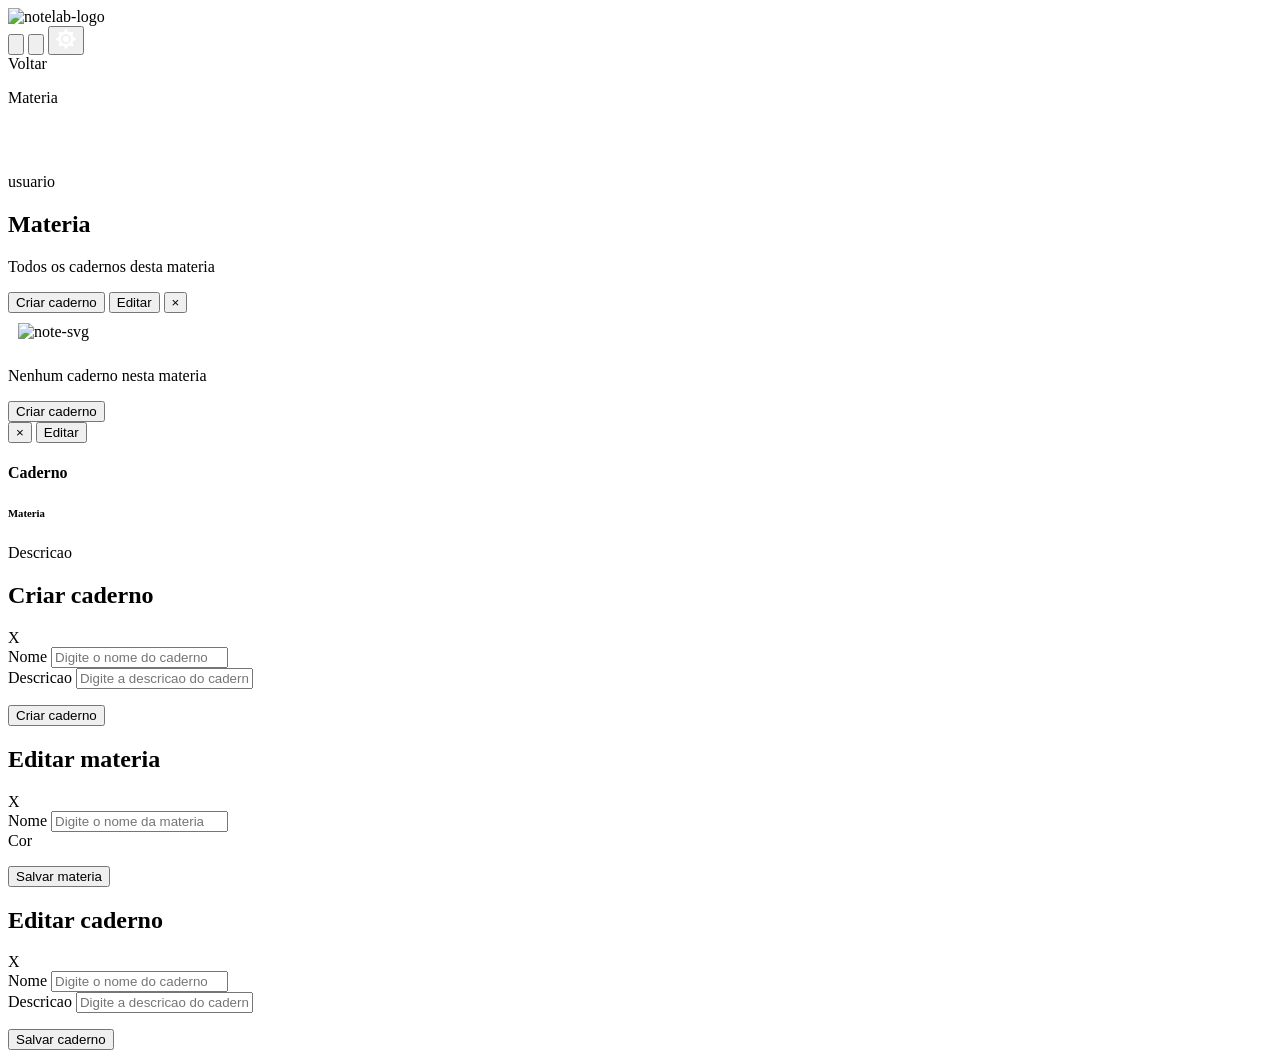
<file: backend/src/main/resources/templates/matter.html>
<!DOCTYPE html>
<html lang="pt-br" xmlns:th="http://thymeleaf.org">

<head>
    <meta charset="UTF-8">
    <meta name="viewport" content="width=device-width, initial-scale=1.0">
    <link rel="stylesheet" th:href="@{/reset.css}">
    <link rel="stylesheet" th:href="@{/home.css}">
    <link rel="stylesheet" th:href="@{/homeCaderno.css}">
    <meta name="_csrf" th:content="${_csrf?.token}">
    <meta name="_csrf_header" th:content="${_csrf?.headerName}">
    <title th:text="${matter.name}">Materia</title>
</head>

<body th:attr="data-matter-id=${matter.id}, data-matter-name=${matter.name}, data-matter-color=${matter.color}">
<header>
    <div class="logo">
        <a th:href="@{/home}">
            <img th:src="@{/img/logo.png}" alt="notelab-logo" class="imagemLogo" style="height: 35px;">
        </a>
    </div>
    <div class="iconesNav">
        <button id="btnSidebar">
            <svg xmlns="http://www.w3.org/2000/svg" viewBox="0 0 256 256" fill="currentColor">
                <path d="M216,40H40A16,16,0,0,0,24,56V200a16,16,0,0,0,16,16H216a16,16,0,0,0,16-16V56A16,16,0,0,0,216,40Zm0,160H88V56H216V200Z"/>
            </svg>
        </button>
        <button id="btnDarkmode">
            <svg xmlns="http://www.w3.org/2000/svg" viewBox="0 0 640 640">
                <path d="M320 64C178.6 64 64 178.6 64 320C64 461.4 178.6 576 320 576C388.8 576 451.3 548.8 497.3 504.6C504.6 497.6 506.7 486.7 502.6 477.5C498.5 468.3 488.9 462.6 478.8 463.4C473.9 463.8 469 464 464 464C362.4 464 280 381.6 280 280C280 207.9 321.5 145.4 382.1 115.2C391.2 110.7 396.4 100.9 395.2 90.8C394 80.7 386.6 72.5 376.7 70.3C358.4 66.2 339.4 64 320 64z"/>
            </svg>
        </button>
        <button id="sunDarkmode" class="sunDarkmode">
            <svg width="20" height="20" viewBox="0 0 20 20" fill="none" xmlns="http://www.w3.org/2000/svg">
                <path d="M9.99826 0.00347103C10.2899 0.00347103 10.5641 0.156196 10.7134 0.40958L12.6402 3.62374L16.2784 2.71086C16.5631 2.64144 16.8651 2.72475 17.07 2.92954C17.2748 3.13433 17.3581 3.43978 17.2887 3.72093L16.3756 7.35509L19.5938 9.2815C19.8438 9.43075 20 9.70496 20 9.99653C20 10.2881 19.8473 10.5623 19.5938 10.7116L16.3756 12.6414L17.2887 16.2756C17.3581 16.5602 17.2748 16.8622 17.07 17.067C16.8651 17.2718 16.5596 17.3586 16.2784 17.2891L12.6436 16.3763L10.7169 19.5939C10.5676 19.8438 10.2934 20 10.0017 20C9.71012 20 9.43586 19.8473 9.28658 19.5939L7.35636 16.3763L3.72158 17.2891C3.4369 17.3586 3.13834 17.2753 2.93005 17.0705C2.72175 16.8657 2.63843 16.5602 2.70786 16.2756L3.61743 12.6414L0.402708 10.715C0.152751 10.5623 0 10.2916 0 10C0 9.70844 0.152751 9.43422 0.40618 9.28497L3.6209 7.35856L2.70786 3.72093C2.63843 3.43631 2.71828 3.1378 2.92658 2.92954C3.13487 2.72128 3.4369 2.64144 3.72158 2.71086L7.35636 3.62027L9.28311 0.406109L9.3456 0.315863C9.50182 0.118015 9.74136 0 9.99826 0V0.00347103ZM9.99826 5.00174C7.23833 5.00174 4.99913 7.24054 4.99913 10C4.99913 12.7595 7.23833 14.9983 9.99826 14.9983C12.7582 14.9983 14.9974 12.7595 14.9974 10C14.9974 7.24054 12.7582 5.00174 9.99826 5.00174ZM9.99826 13.3322C8.15831 13.3322 6.66551 11.8396 6.66551 10C6.66551 8.16036 8.15831 6.66782 9.99826 6.66782C11.8382 6.66782 13.331 8.16036 13.331 10C13.331 11.8396 11.8382 13.3322 9.99826 13.3322Z" fill="white"/>
            </svg>
        </button>
    </div>
</header>

<main>
    <aside id="aside">
        <div class="barraDePesquisa">
            <a class="backLink" th:href="@{/home}">Voltar</a>
            <div class="matterPageTitle">
                <span class="corCardMateria" th:style="'background-color:' + ${matter.color}"></span>
                <p th:text="${matter.name}">Materia</p>
            </div>
        </div>
        <div class="profile">
            <svg width="30" height="30" viewBox="0 0 35 35" fill="none" xmlns="http://www.w3.org/2000/svg">
                <path d="M17.5 17.0625C21.1258 17.0625 24.0625 14.1258 24.0625 10.5C24.0625 6.87422 21.1258 3.9375 17.5 3.9375C13.8742 3.9375 10.9375 6.87422 10.9375 10.5C10.9375 14.1258 13.8742 17.0625 17.5 17.0625ZM15.8758 20.125C10.4891 20.125 6.125 24.4891 6.125 29.8758C6.125 30.7727 6.85234 31.5 7.74922 31.5H27.2508C28.1477 31.5 28.875 30.7727 28.875 29.8758C28.875 24.4891 24.5109 20.125 19.1242 20.125H15.8758Z"/>
            </svg>
            <p th:text="${username}">usuario</p>
        </div>
    </aside>

    <section class="fullOpen pageContent">
        <div class="containerCaderno matterHeader">
            <div>
                <h2 id="matterTitle" th:text="${matter.name}">Materia</h2>
                <p>Todos os cadernos desta materia</p>
            </div>
            <div class="matterHeaderActions">
                <span class="matterHeaderColor" th:style="'background-color:' + ${matter.color}"></span>
                <button class="btn criarCaderno openModal" data-modal="modalCaderno" type="button">Criar caderno</button>
                <button class="editIconButton openModal" data-modal="modalEditarMateria" type="button" title="Editar materia">Editar</button>
                <button class="deleteIconButton deleteMatterButton" type="button" th:attr="data-matter-id=${matter.id}" title="Excluir matéria">×</button>
            </div>
        </div>

        <div class="ContainerCriarNota" th:hidden="${!#lists.isEmpty(cadernos)}">
            <div class="criarNota">
                <img th:src="@{/img/book.svg}" alt="note-svg" style="height: 70px; margin: 10px;">
                <p>Nenhum caderno nesta materia</p>
                <div class="btnDiv">
                    <button data-modal="modalCaderno" class="btn criarCaderno openModal" type="button">Criar caderno</button>
                </div>
            </div>
        </div>

        <div class="ContainerListaCaderno" id="listaCadernos" th:hidden="${#lists.isEmpty(cadernos)}">
            <div class="cardCaderno" th:each="caderno : ${cadernos}" th:attr="data-caderno-id=${caderno.id}">
                <button class="deleteIconButton deleteCadernoButton" type="button" th:attr="data-caderno-id=${caderno.id}" title="Excluir caderno">×</button>
                <button class="editCadernoButton" type="button" th:attr="data-caderno-id=${caderno.id}, data-caderno-name=${caderno.name}, data-caderno-description=${caderno.description}" title="Editar caderno">Editar</button>
                <div class="tituloCaderno">
                    <span class="cadernoMatterColor" th:style="'background-color:' + ${matter.color}"></span>
                    <div>
                        <h4 th:text="${caderno.name}">Caderno</h4>
                        <h6 th:text="${matter.name}">Materia</h6>
                    </div>
                </div>
                <p th:text="${caderno.description}">Descricao</p>
            </div>
        </div>

        <div class="modal" id="modalCaderno">
            <div class="modalContentCaderno">
                <div class="modalHeader">
                    <h2>Criar caderno</h2>
                    <span class="close">X</span>
                </div>
                <div class="containerInput">
                    <label for="nomeCaderno">Nome</label>
                    <input id="nomeCaderno" type="text" placeholder="Digite o nome do caderno">
                </div>
                <div class="containerInput">
                    <label for="descricaoCaderno">Descricao</label>
                    <input id="descricaoCaderno" type="text" placeholder="Digite a descricao do caderno">
                </div>
                <p class="formFeedback" data-feedback="caderno"></p>
                <button class="btn criarCaderno btnCriarCaderno" type="button">Criar caderno</button>
            </div>
        </div>

        <div class="modal" id="modalEditarMateria">
            <div class="modalContent">
                <div class="modalHeader">
                    <h2>Editar materia</h2>
                    <span class="close">X</span>
                </div>
                <div class="containerInput">
                    <label for="nomeEditarMateria">Nome</label>
                    <input id="nomeEditarMateria" type="text" placeholder="Digite o nome da materia" th:value="${matter.name}">
                </div>
                <div>
                    <label>Cor</label>
                    <div class="containerCores editMatterColors">
                        <span class="cores" data-edit-matter-color="#F43545" style="background-color: #F43545;"> </span>
                        <span class="cores" data-edit-matter-color="#FA8901" style="background-color: #FA8901;"> </span>
                        <span class="cores" data-edit-matter-color="#FAD717" style="background-color: #FAD717;"> </span>
                        <span class="cores" data-edit-matter-color="#00BA71" style="background-color: #00BA71;"> </span>
                        <span class="cores" data-edit-matter-color="#00C2DE" style="background-color: #00C2DE;"> </span>
                        <span class="cores" data-edit-matter-color="#00418D" style="background-color: #00418D;"> </span>
                        <span class="cores" data-edit-matter-color="#5F2879" style="background-color: #5F2879;"> </span>
                    </div>
                </div>
                <p class="formFeedback" data-feedback="editMatter"></p>
                <button class="btn btnSalvarMateria" type="button">Salvar materia</button>
            </div>
        </div>

        <div class="modal" id="modalEditarCaderno">
            <div class="modalContentCaderno">
                <div class="modalHeader">
                    <h2>Editar caderno</h2>
                    <span class="close">X</span>
                </div>
                <div class="containerInput">
                    <label for="nomeEditarCaderno">Nome</label>
                    <input id="nomeEditarCaderno" type="text" placeholder="Digite o nome do caderno">
                </div>
                <div class="containerInput">
                    <label for="descricaoEditarCaderno">Descricao</label>
                    <input id="descricaoEditarCaderno" type="text" placeholder="Digite a descricao do caderno">
                </div>
                <p class="formFeedback" data-feedback="editCaderno"></p>
                <button class="btn btnSalvarCaderno" type="button">Salvar caderno</button>
            </div>
        </div>
    </section>
</main>

<script th:src="@{/script.js}" defer></script>
</body>
</html>
</file>
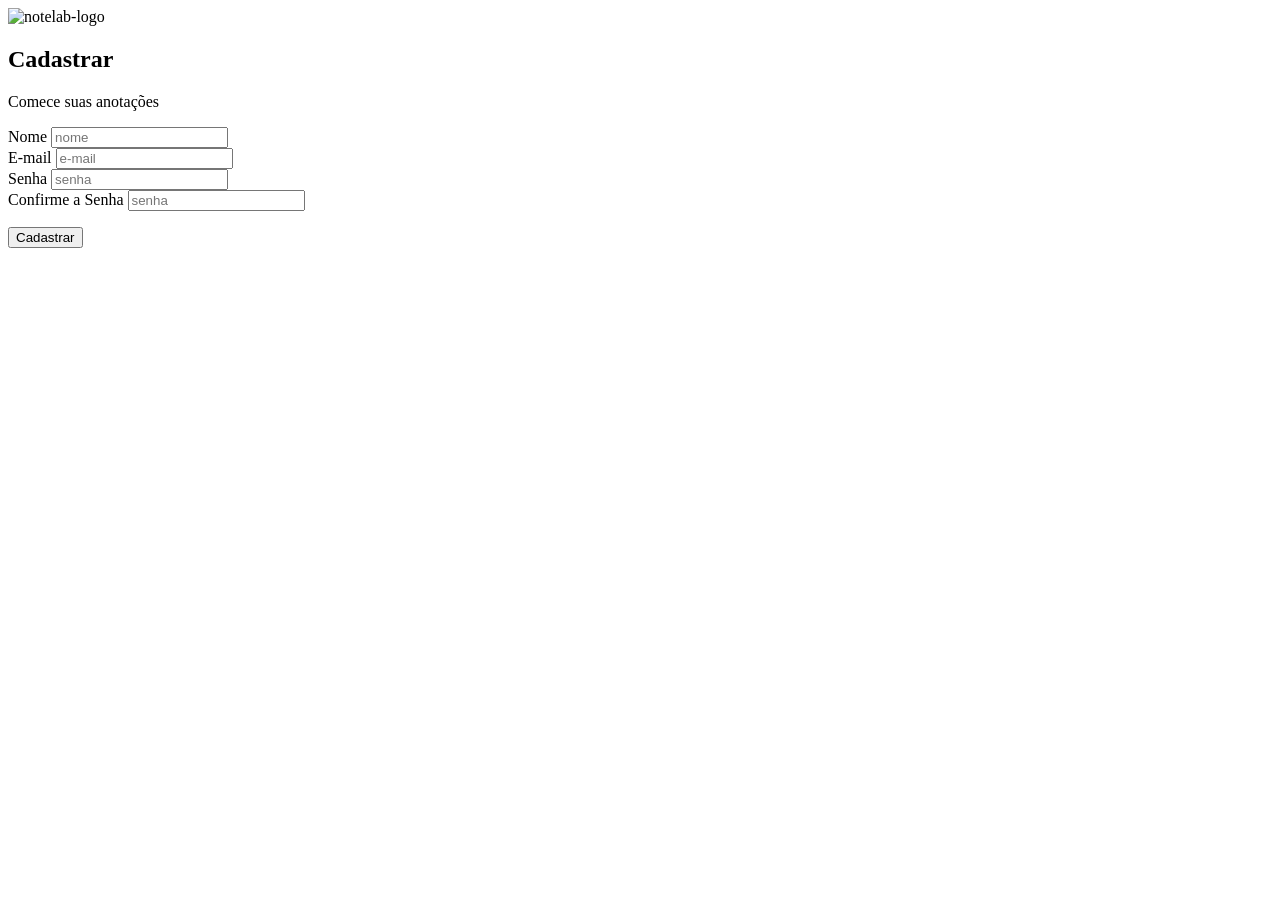
<file: backend/src/main/resources/templates/register.html>
<!DOCTYPE html>
<html lang="pt-br" xmlns:th="http://www.thymeleaf.org">
<head>
    <meta charset="UTF-8">
    <meta name="viewport" content="width=device-width, initial-scale=1.0">
    <link rel="stylesheet" th:href="@{/loginRegister.css}">
    <link rel="stylesheet" th:href="@{/reset.css}">
    <title>Cadastre-se</title>
</head>
<body>
<div class="containerLogo">
    <img th:src="@{/img/logo.png}" alt="notelab-logo">
</div>

<section class="containerInfo">
    <div class="formCabecalho">
        <h1>Cadastrar</h1>
        <p>Comece suas anotações</p>
    </div>

    <div class="card">
        <form class="formDiv" th:object="${user}" method="post" th:action="@{/registrar}">
            <div class="formbox">
                <label>Nome</label>
                <input type="text" placeholder="nome" th:field="*{name}">
            </div>
            <div class="formbox">
                <label>E-mail</label>
                <input type="email" placeholder="e-mail" th:field="*{email}">
            </div>
            <div class="formbox">
                <label>Senha</label>
                <input type="password" placeholder="senha" th:field="*{password}">
            </div>
            <div class="formbox">
                <label>Confirme a Senha</label>
                <input type="password" placeholder="senha" th:field="*{confirmPassword}">
            </div>
            <p th:if="${erro}" th:text="${erro}" style="color:red;"></p>
            <div class="btnDiv">
                <button class="btn" type="submit">Cadastrar</button>
            </div>
        </form>
    </div>
</section>
</body>
</html>
</file>
